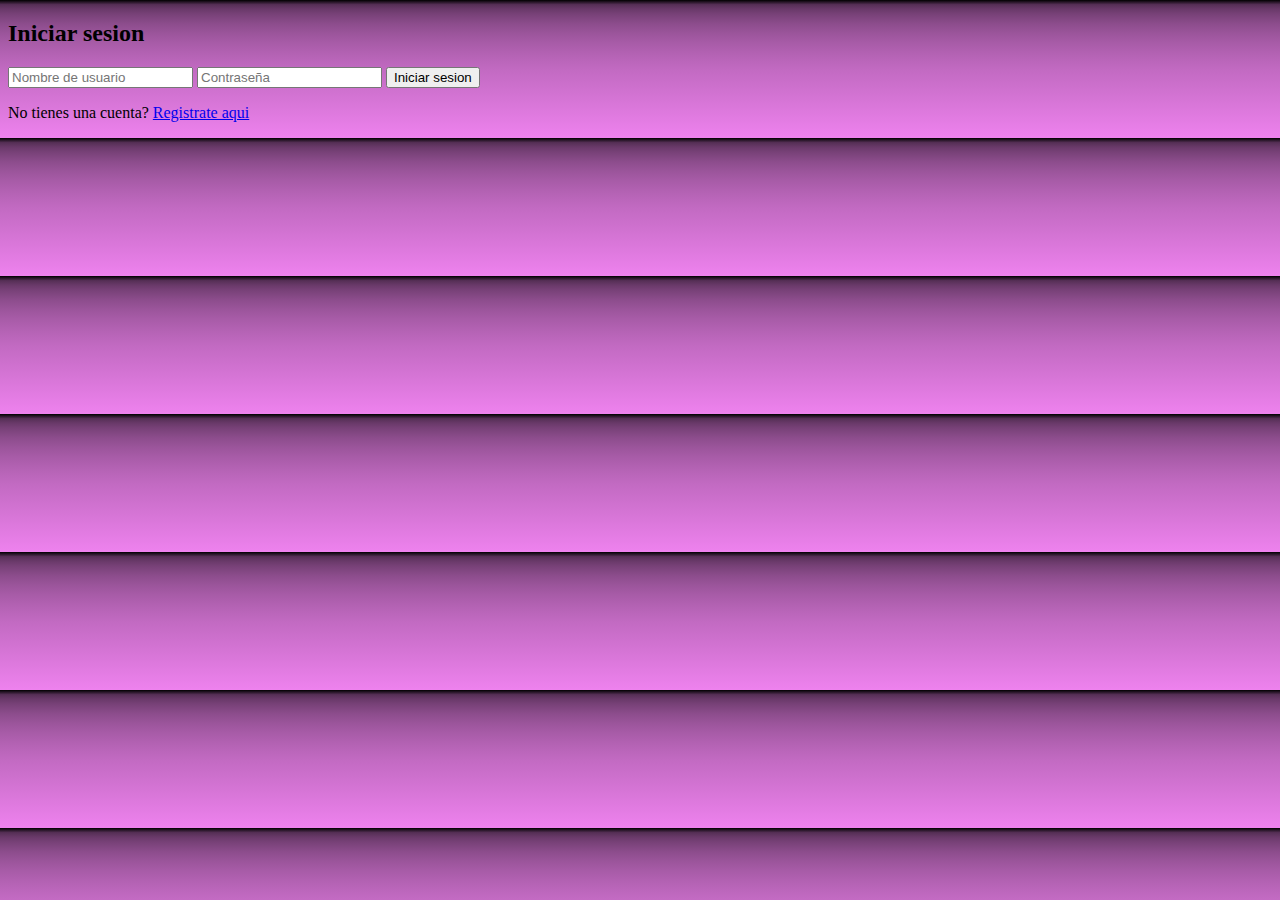
<file: Examen/index.html>
<!DOCTYPE html>
<html lang="es">
<head>
    <title>Iniciar sesión</title>
<link rel="stylesheet" href="style1.css">
</head>
<body>
    <div class="login-container">
        <h2>Iniciar sesion</h2>
        <form action="login.php" method="POST">
            <input type="text" name="username" placeholder="Nombre de usuario" required>
            <input type="password" name="password" placeholder="Contraseña" required>
            <button type="submit">Iniciar sesion</button>
        </form>
        <p>No tienes una cuenta? <a href="register.html">Registrate aqui</a></p>
    </div>
</body>
</html>
</file>
<file: Examen/style1.css>
body{background: linear-gradient(black, 10%, violet);
}
.simple-linear {
  background: linear-gradient(blue, pink);

}

h1 {
  color: #fff;
  text-align: center;
}
/*tablas*/
.table-container {
  margin: 0 auto;
  background-color: #ff;
  border-radius: 10px;
  padding: 20px;
  box-shadow: 0 2px 4px rgba(0, 0, 0, 0.2);
}

table {

  width: 85%;
  border-collapse: collapse;
}

th, td {
  padding: 20px;
  text-align: center;
}

th {
  background-color: #B37FEE;
  color: #fff;
}

td {
  background-color: #000000;
  color: #B37FEE;
}

/* Otros estilos adicionales según tus necesidades */
 .comic-sans {
            font-family: "Scott Room", cursive;
          }
/*pie de pagina*/
.footer {
 background: repeating-linear-gradient(
      190deg,
      rgba(0, 0, 0, 0.0) 40px,
      rgba(0, 0, 0, 0.0) 80px,
      rgba(0, 0, 0, 0.5) 120px,
      rgba(0, 0, 0, 0.5) 160px,
      rgba(0, 0, 0, 0.5) 200px,
      rgba(0, 0, 0, 0.5) 240px,
      rgba(0, 0, 0, 0.5) 280px,
      rgba(0, 0, 0, 0.5) 300px
    ), repeating-linear-gradient(
      -190deg,
      rgba(0, 0, 0, 0.5) 30px,
      rgba(0, 0, 0, 0.5) 60px,
      rgba(0, 0, 0, 0.5) 90px,
      rgba(0, 0, 0, 0.5) 120px,
      rgba(0, 0, 0, 0.5) 150px,
      rgba(0, 0, 0, 0.5) 180px,
      rgba(0, 0, 0, 0.5) 210px,
      rgba(0, 0, 0, 0.5) 230px
    ), repeating-linear-gradient(23deg, violet 50px, black 100px, black 150px, violet
        200px, black 250px, indigo 300px, violet 350px, black 370px);
            padding: 10px;
            text-align: center;
            color: violet;
        }
.print{background-color: black }
</file>
